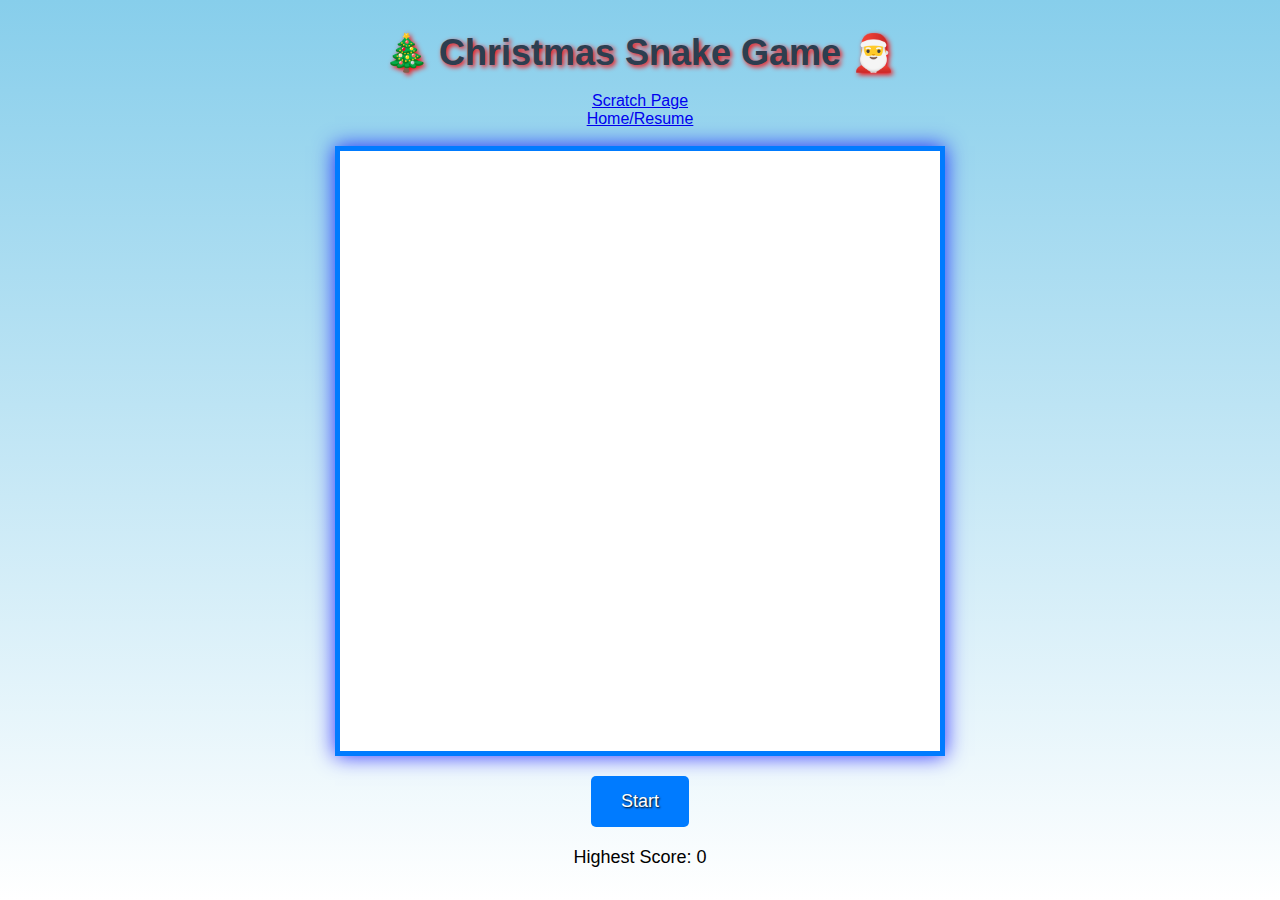
<file: html/aiwebapp.html>
<!DOCTYPE html>
<html lang="en">
<head>
    <meta charset="UTF-8">
    <meta name="viewport" content="width=device-width, initial-scale=1.0">
    <title>Christmas Snake Game</title>
    <style>
        body {
            display: flex;
            flex-direction: column;
            justify-content: center;
            align-items: center;
            height: 100vh;
            margin: 0;
            background: linear-gradient(to bottom, #87ceeb, #ffffff); /* Sky to snowy ground */
            font-family: 'Arial', sans-serif;
        }
        h1 {
            margin: 0;
            font-size: 36px;
            color: #2c3e50;
            text-shadow: 2px 2px 5px #ff0000;
        }
        canvas {
            border: 5px solid #007bff; /* Blue border */
            background: #ffffff; /* Snowy background */
            box-shadow: 0px 0px 20px rgba(0, 0, 255, 0.8);
        }
        .button {
            margin-top: 20px;
            padding: 15px 30px;
            font-size: 18px;
            cursor: pointer;
            text-align: center;
            border-radius: 5px;
            transition: background-color 0.3s ease;
        }
        .start-btn {
            background-color: #007bff;
            border: none;
            color: white;
            text-shadow: 1px 1px 2px #000;
        }
        .start-btn:hover {
            background-color: #0056b3;
        }
        .play-again-btn {
            background-color: #28a745;
            border: none;
            color: white;
            text-shadow: 1px 1px 2px #000;
        }
        .play-again-btn:hover {
            background-color: #218838;
        }
    </style>
</head>
<body>
    <h1>🎄 Christmas Snake Game 🎅</h1>
    <br>
    <a href="scratch.html">Scratch Page</a>
    <a href="../index.html">Home/Resume</a>
    <br>

    <canvas id="gameCanvas" width="600" height="600"></canvas>
    <button class="button start-btn" onclick="startGame()">Start</button>
    <div id="scoreBoard" style="margin-top: 20px; font-size: 18px;">
        Highest Score: <span id="highestScore">0</span>
    </div>
    <div id="playAgainBox" style="display: none;">
        <button class="button play-again-btn" onclick="startGame()">Play Again</button>
    </div>
    <script>
        const canvas = document.getElementById('gameCanvas');
        const ctx = canvas.getContext('2d');

        const boxSize = 40; // Double the size
        const canvasSize = canvas.width;
        let snake = [{ x: boxSize * 5, y: boxSize * 5 }];
        let food = createRandomFood();
        let direction = 'RIGHT';
        let score = 0;
        let highestScore = 0;
        let gameOver = false;
        let gameInterval;
        let speed = 150; // Slower speed (higher value)

        function startGame() {
            snake = [{ x: boxSize * 5, y: boxSize * 5 }];
            food = createRandomFood();
            direction = 'RIGHT';
            score = 0;
            gameOver = false;
            clearInterval(gameInterval);
            gameInterval = setInterval(drawGame, speed);
            document.getElementById('playAgainBox').style.display = 'none';
        }

        document.addEventListener('keydown', changeDirection);

        function changeDirection(event) {
            const key = event.keyCode;
            if (key === 37 && direction !== 'RIGHT') direction = 'LEFT';
            else if (key === 38 && direction !== 'DOWN') direction = 'UP';
            else if (key === 39 && direction !== 'LEFT') direction = 'RIGHT';
            else if (key === 40 && direction !== 'UP') direction = 'DOWN';
        }

        function createRandomFood() {
            return {
                x: Math.floor(Math.random() * (canvasSize / boxSize)) * boxSize,
                y: Math.floor(Math.random() * (canvasSize / boxSize)) * boxSize,
                type: Math.random() > 0.5 ? 'ornament' : 'star'
            };
        }

        function drawCircle(x, y, color) {
            ctx.fillStyle = color;
            ctx.beginPath();
            ctx.arc(x + boxSize / 2, y + boxSize / 2, boxSize / 2.5, 0, Math.PI * 2);
            ctx.fill();
        }

        function drawStar(x, y, color) {
            const cx = x + boxSize / 2;
            const cy = y + boxSize / 2;
            const spikes = 5;
            const outerRadius = boxSize / 2;
            const innerRadius = boxSize / 3;
            ctx.fillStyle = color;
            ctx.beginPath();
            for (let i = 0; i < spikes * 2; i++) {
                const radius = i % 2 === 0 ? outerRadius : innerRadius;
                const angle = (Math.PI * i) / spikes;
                const px = cx + Math.cos(angle) * radius;
                const py = cy + Math.sin(angle) * radius;
                ctx.lineTo(px, py);
            }
            ctx.closePath();
            ctx.fill();
        }

        function updateSnake() {
            const head = { ...snake[0] };

            if (direction === 'LEFT') head.x -= boxSize;
            if (direction === 'UP') head.y -= boxSize;
            if (direction === 'RIGHT') head.x += boxSize;
            if (direction === 'DOWN') head.y += boxSize;

            // Check collision with walls
            if (head.x < 0 || head.x >= canvasSize || head.y < 0 || head.y >= canvasSize) {
                gameOver = true;
            }

            // Check collision with self
            for (const segment of snake) {
                if (segment.x === head.x && segment.y === head.y) {
                    gameOver = true;
                }
            }

            snake.unshift(head);

            // Check if food is eaten
            if (head.x === food.x && head.y === food.y) {
                score++;
                food = createRandomFood();
            } else {
                snake.pop();
            }

            // Update highest score
            if (score > highestScore) {
                highestScore = score;
                document.getElementById('highestScore').innerText = highestScore;
            }
        }

        function drawGame() {
            ctx.clearRect(0, 0, canvas.width, canvas.height);

            // Draw snake
            snake.forEach((segment, index) => {
                const color = index % 2 === 0 ? 'green' : 'red';
                ctx.fillStyle = color;
                ctx.fillRect(segment.x, segment.y, boxSize, boxSize);
            });

            // Draw food
            if (food.type === 'ornament') {
                drawCircle(food.x, food.y, 'red'); // Ornament as a circle
            } else if (food.type === 'star') {
                drawStar(food.x, food.y, 'gold'); // Star shape
            }

            ctx.fillStyle = '#000';
            ctx.font = '20px Arial';
            ctx.fillText(`Score: ${score}`, 10, 20);

            if (gameOver) {
                ctx.fillStyle = 'red';
                ctx.font = '30px Arial';
                ctx.fillText("Game Over!", canvasSize / 4, canvasSize / 2);
                document.getElementById('playAgainBox').style.display = 'block';
                clearInterval(gameInterval);
            } else {
                updateSnake();
            }
        }
    </script>
</body>
</html>
</file>
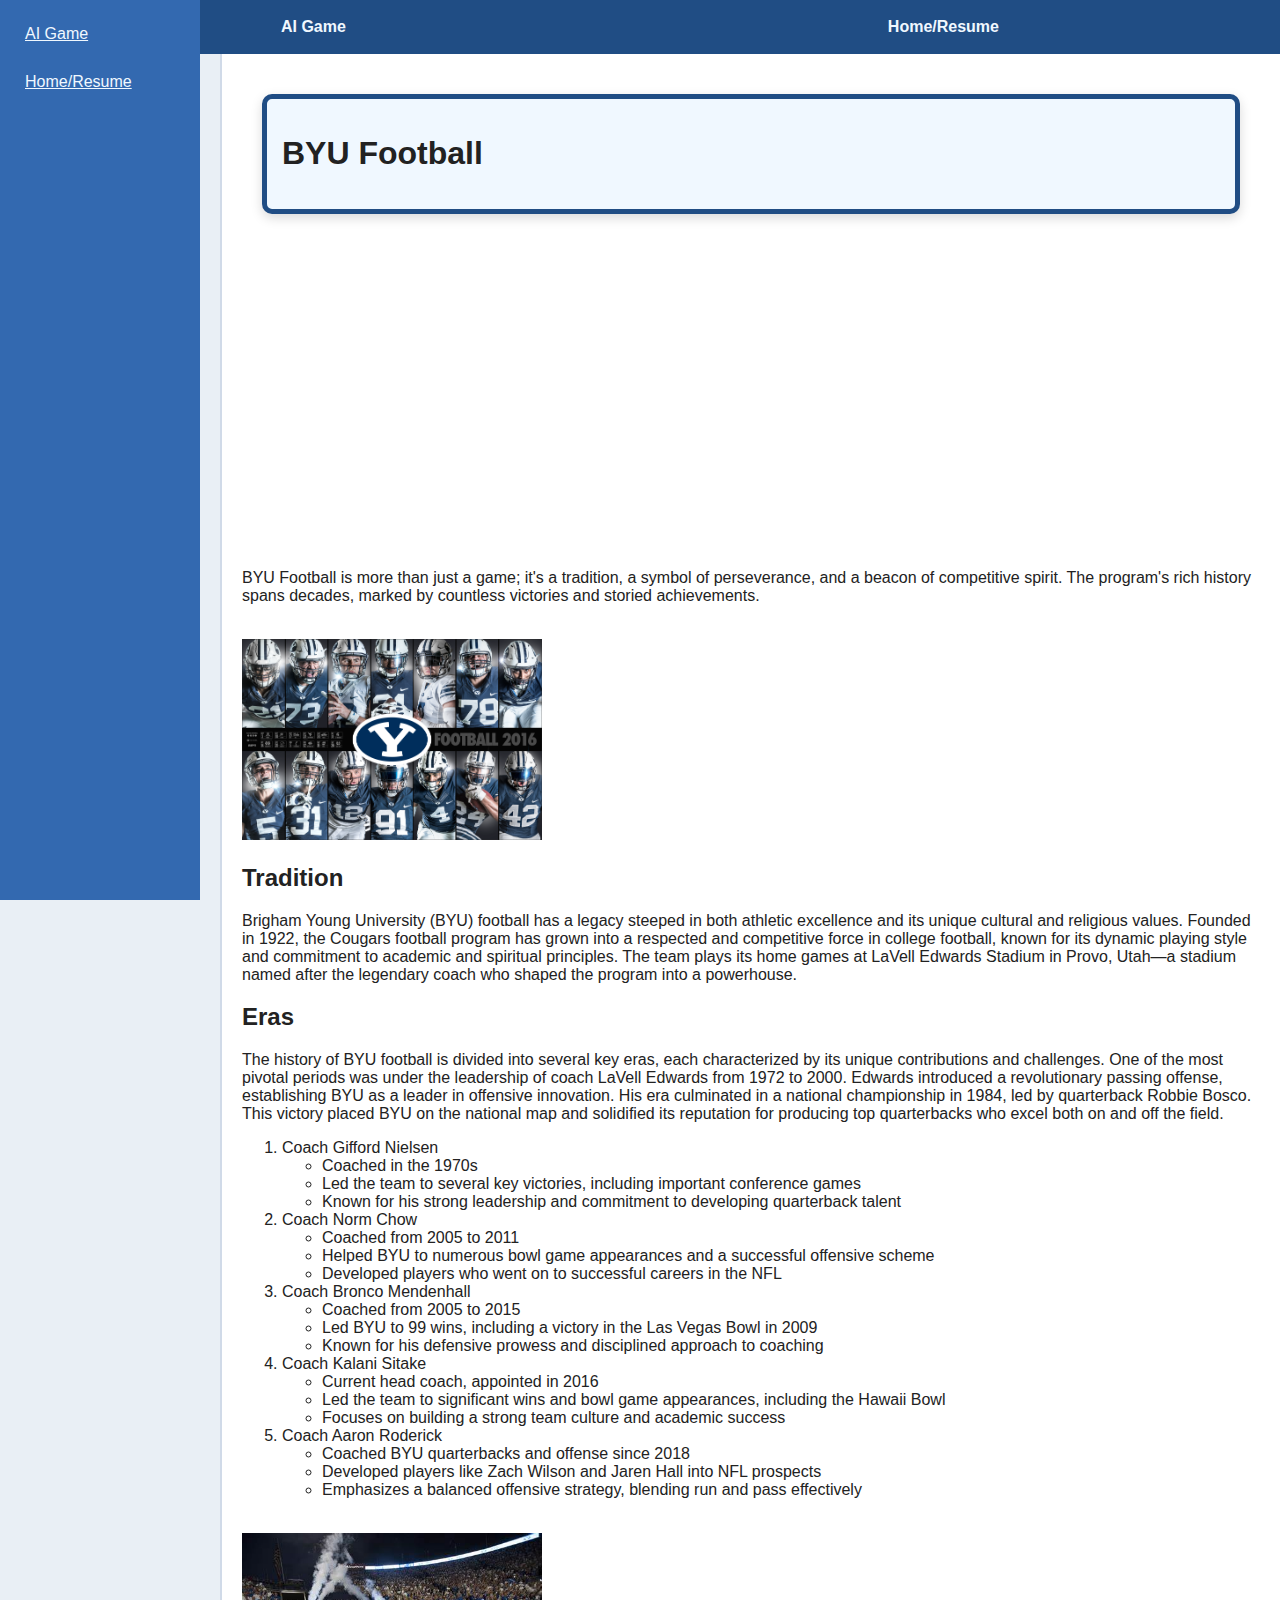
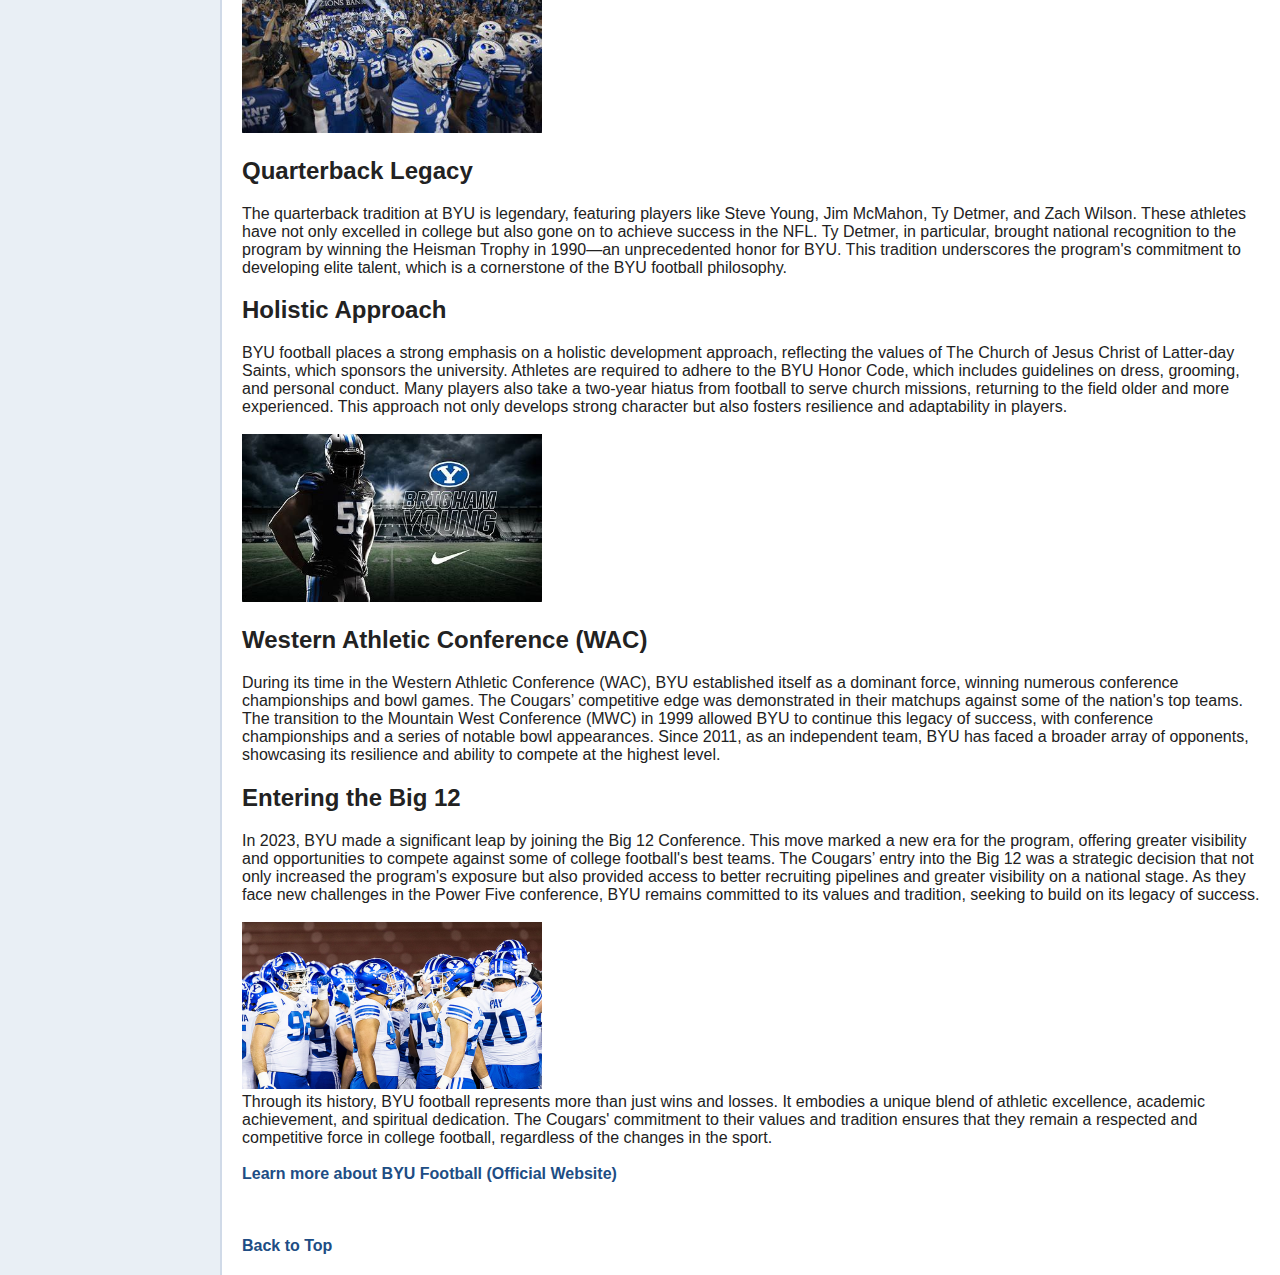
<file: html/scratch.html>
<!DOCTYPE html>
<html lang="en">

<head>
    <meta charset="UTF-8">
    <meta name="viewport" content="width=device-width, initial-scale=1.0">
    <title>BYU Football - A Legacy of Tradition and Excellence</title>
    <link href="../css/costumestyles.css" rel="stylesheet"/>
</head>

<body>
    <div class="navbar">
       <a href="aiwebapp.html">AI Game</a>
       <a href="../index.html">Home/Resume</a>
    </div>

    <div class="sidebar">
        <a href="aiwebapp.html">AI Game</a>
       <a href="../index.html">Home/Resume</a>
    </div>

    <div class="maincontent">

    <div id="top"></div>

    <div class="box-model">
        <h1>BYU Football</h1>
    </div>
        <iframe width="560" height="315" src="https://www.youtube.com/embed/21EzHWNCJkk?si=iguQa3x9L3JfQAcs" title="YouTube video player" frameborder="0" allow="accelerometer; autoplay; clipboard-write; encrypted-media; gyroscope; picture-in-picture; web-share" referrerpolicy="strict-origin-when-cross-origin" allowfullscreen></iframe>
       

            <p>BYU Football is more than just a game; it's a tradition, a symbol of perseverance, and a beacon of competitive spirit. The program's rich history spans decades, marked by countless victories and storied achievements.</p>
        

        <br>
        <img src="../assets/img/BYU2.png" alt="BYU Players 2016" width="300px">
        <br>

        <h2>Tradition</h2>
        Brigham Young University (BYU) football has a legacy steeped in both athletic excellence and its unique cultural and religious values. Founded in 1922, the Cougars football program has grown into a respected and competitive force in college football, known for its dynamic playing style and commitment to academic and spiritual principles. The team plays its home games at LaVell Edwards Stadium in Provo, Utah—a stadium named after the legendary coach who shaped the program into a powerhouse.<br>

        <h2>Eras</h2>
        The history of BYU football is divided into several key eras, each characterized by its unique contributions and challenges. One of the most pivotal periods was under the leadership of coach LaVell Edwards from 1972 to 2000. Edwards introduced a revolutionary passing offense, establishing BYU as a leader in offensive innovation. His era culminated in a national championship in 1984, led by quarterback Robbie Bosco. This victory placed BYU on the national map and solidified its reputation for producing top quarterbacks who excel both on and off the field.<br>
        <ol>
            <li>Coach Gifford Nielsen</li>
            <ul>
                <li>Coached in the 1970s</li>
                <li>Led the team to several key victories, including important conference games</li>
                <li>Known for his strong leadership and commitment to developing quarterback talent</li>
            </ul>
            <li>Coach Norm Chow</li>
            <ul>
                <li>Coached from 2005 to 2011</li>
                <li>Helped BYU to numerous bowl game appearances and a successful offensive scheme</li>
                <li>Developed players who went on to successful careers in the NFL</li>
            </ul>
            <li>Coach Bronco Mendenhall</li>
            <ul>
                <li>Coached from 2005 to 2015</li>
                <li>Led BYU to 99 wins, including a victory in the Las Vegas Bowl in 2009</li>
                <li>Known for his defensive prowess and disciplined approach to coaching</li>
            </ul>
            <li>Coach Kalani Sitake</li>
            <ul>
                <li>Current head coach, appointed in 2016</li>
                <li>Led the team to significant wins and bowl game appearances, including the Hawaii Bowl</li>
                <li>Focuses on building a strong team culture and academic success</li>
            </ul>
            <li>Coach Aaron Roderick</li>
            <ul>
                <li>Coached BYU quarterbacks and offense since 2018</li>
                <li>Developed players like Zach Wilson and Jaren Hall into NFL prospects</li>
                <li>Emphasizes a balanced offensive strategy, blending run and pass effectively</li>
            </ul>
            
        </ol>

        <br>
        <img src="../assets/img/BYU1.jpg" alt="BYU Players coming out of tunnel" width="300px">
        <br>

        <h2>Quarterback Legacy</h2>
        The quarterback tradition at BYU is legendary, featuring players like Steve Young, Jim McMahon, Ty Detmer, and Zach Wilson. These athletes have not only excelled in college but also gone on to achieve success in the NFL. Ty Detmer, in particular, brought national recognition to the program by winning the Heisman Trophy in 1990—an unprecedented honor for BYU. This tradition underscores the program's commitment to developing elite talent, which is a cornerstone of the BYU football philosophy.<br>

        <h2>Holistic Approach</h2>
        BYU football places a strong emphasis on a holistic development approach, reflecting the values of The Church of Jesus Christ of Latter-day Saints, which sponsors the university. Athletes are required to adhere to the BYU Honor Code, which includes guidelines on dress, grooming, and personal conduct. Many players also take a two-year hiatus from football to serve church missions, returning to the field older and more experienced. This approach not only develops strong character but also fosters resilience and adaptability in players.<br>

        <br>
        <img src="../assets/img/BYU3.jpg" alt="BYU football player on the field" width="300px">
        <br>

        <h2>Western Athletic Conference (WAC)</h2>
        During its time in the Western Athletic Conference (WAC), BYU established itself as a dominant force, winning numerous conference championships and bowl games. The Cougars’ competitive edge was demonstrated in their matchups against some of the nation's top teams. The transition to the Mountain West Conference (MWC) in 1999 allowed BYU to continue this legacy of success, with conference championships and a series of notable bowl appearances. Since 2011, as an independent team, BYU has faced a broader array of opponents, showcasing its resilience and ability to compete at the highest level.<br>

        <h2>Entering the Big 12</h2>
        In 2023, BYU made a significant leap by joining the Big 12 Conference. This move marked a new era for the program, offering greater visibility and opportunities to compete against some of college football's best teams. The Cougars’ entry into the Big 12 was a strategic decision that not only increased the program's exposure but also provided access to better recruiting pipelines and greater visibility on a national stage. As they face new challenges in the Power Five conference, BYU remains committed to its values and tradition, seeking to build on its legacy of success.<br>

        <br>
        <img src="../assets/img/BYU4.jpg" alt="Players in Huddle" width="300px">
        <br>

        Through its history, BYU football represents more than just wins and losses. It embodies a unique blend of athletic excellence, academic achievement, and spiritual dedication. The Cougars' commitment to their values and tradition ensures that they remain a respected and competitive force in college football, regardless of the changes in the sport.<br>
<br>     
    <a href="https://byucougars.com/sports/football">Learn more about BYU Football (Official Website)</a>

<br>
<br>
        <div class='tableauPlaceholder' id='viz1734571648470' style='position: relative'><noscript><a href='#'><img alt='BIG GAME BATTLE ' src='https:&#47;&#47;public.tableau.com&#47;static&#47;images&#47;Su&#47;SuperBowl2018LIIBigGameBattle&#47;BIGGAMEBATTLE&#47;1_rss.png' style='border: none' /></a></noscript><object class='tableauViz'  style='display:none;'><param name='host_url' value='https%3A%2F%2Fpublic.tableau.com%2F' /> <param name='embed_code_version' value='3' /> <param name='site_root' value='' /><param name='name' value='SuperBowl2018LIIBigGameBattle&#47;BIGGAMEBATTLE' /><param name='tabs' value='no' /><param name='toolbar' value='yes' /><param name='static_image' value='https:&#47;&#47;public.tableau.com&#47;static&#47;images&#47;Su&#47;SuperBowl2018LIIBigGameBattle&#47;BIGGAMEBATTLE&#47;1.png' /> <param name='animate_transition' value='yes' /><param name='display_static_image' value='yes' /><param name='display_spinner' value='yes' /><param name='display_overlay' value='yes' /><param name='display_count' value='yes' /><param name='language' value='en-US' /></object></div>                <script type='text/javascript'>                    var divElement = document.getElementById('viz1734571648470');                    var vizElement = divElement.getElementsByTagName('object')[0];                    vizElement.style.width='900px';vizElement.style.height='927px';                    var scriptElement = document.createElement('script');                    scriptElement.src = 'https://public.tableau.com/javascripts/api/viz_v1.js';                    vizElement.parentNode.insertBefore(scriptElement, vizElement);                </script>

<br>
<br>
        <a href="#top">Back to Top</a>
    </div>
</body>

</html>
</file>
<file: css/costumestyles.css>
body {
    font-family: Arial, sans-serif;
    background-color: #e9eff5; 
    color: #222; 
    margin: 0;
}

.navbar {
    background-color: #204d84;
    padding: 10px;
    display: flex;
    justify-content: space-around;
    align-items: center;
}

.navbar a {
    color: #f0f8ff; 
    text-decoration: none;
    padding: 8px 15px;
    font-weight: bold;
    transition: background-color 0.3s, color 0.3s;
}

.navbar a:hover,
.navbar a:focus {
    background-color: #3369b0; 
    color: #f0f8ff;
    border-radius: 5px;
    outline: none;
}

.sidebar {
    background-color: #3369b0; 
    color: #f0f8ff;
    width: 200px;
    height: 100%;
    position: fixed;
    top: 0;
    left: 0;
    padding: 15px;
    box-sizing: border-box;
}

.sidebar a {
    display: block;
    color: #f0f8ff; /
    text-decoration: none;
    margin-bottom: 10px;
    padding: 10px;
    border-radius: 5px;
    transition: background-color 0.3s, color 0.3s;
}

.sidebar a:hover,
.sidebar a:focus {
    background-color: #204d84; 
    color: white;
    outline: none;
}

/* Main Content Styles */
.maincontent {
    margin-left: 220px; 
    padding: 20px;
    background-color: #ffffff; 
    border-left: 2px solid #d0dae8; 
    color: #222; 
    box-sizing: border-box;
}

.maincontent h1,
.maincontent h2,{
    color: #204d84; 
    margin-top: 20px;
}

/* Links in Content */
.maincontent a {
    color: #204d84;
    text-decoration: none;
    font-weight: bold;
    transition: color 0.3s;
}

.maincontent a:hover,
.maincontent a:focus {
    color: #3369b0; 
    outline: none;
}


figure img {
    border-radius: 8px;
    box-shadow: 0 4px 10px rgba(0, 0, 0, 0.15);
    max-width: 100%;
    height: auto;
}

figure figcaption {
    font-size: 0.9em;
    color: #555; /* Softer gray for captions */
    text-align: center;
    margin-top: 5px;
}

/* Box Model Example */
.box-model {
    padding: 15px;
    background-color: #f0f8ff; /* Alice blue */
    border: 5px solid #204d84; /* Rich navy blue */
    margin: 20px;
    border-radius: 10px;
    box-shadow: 0 4px 12px rgba(0, 0, 0, 0.15);
}

/* Responsive Design */
@media (max-width: 768px) {
    .sidebar {
        width: 100%;
        height: auto;
        position: relative;
    }

    .maincontent {
        margin-left: 0;
    }

    .navbar {
        flex-direction: column;
    }
}
</file>
